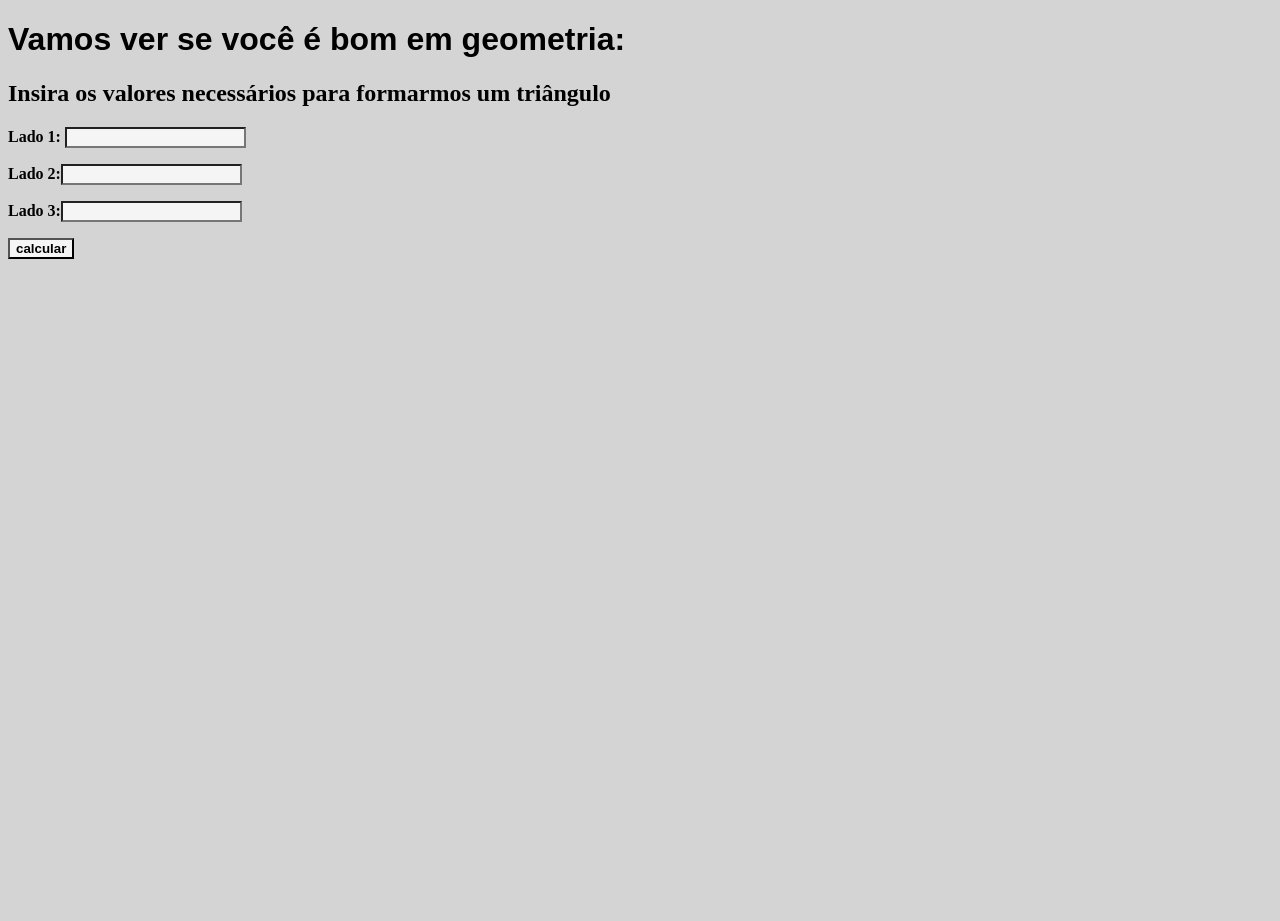
<file: The triangle area/index.html>
<!DOCTYPE html>
<html>

<head>
  <meta charset="utf-8">
  <meta name="viewport" content="width=device-width">
  <title>Triangle exercise</title>
  <link href="style.css" rel="stylesheet" type="text/css" />
</head>

<body>
    
  <h1>Vamos ver se você é bom em geometria:</h1>
  <h2>Insira os valores necessários para formarmos um triângulo</h2>
  <p>Lado 1: <input type="text" id="lado1" value=""/></p>
  <p>Lado 2:<input type="text" id="lado2" value=""/></p>
  <p>Lado 3:<input type="text" id="lado3" value=""/></p>
<input type="button" value="calcular" onclick="calculateTriangleProperties()"/></p>
  <p id="data"> </p>
    <script src="script.js"></script>

 <!--
  This script places a badge on your repl's full-browser view back to your repl's cover
  page. Try various colors for the theme: dark, light, red, orange, yellow, lime, green,
  teal, blue, blurple, magenta, pink!
  -->
  <script src="https://replit.com/public/js/replit-badge.js" theme="blue" defer></script> 
</body>

</html>
</file>
<file: The triangle area/style.css>
html, body {
  height: 100%;
  width: 100%;
  background: #d4d4d4;
}

h1{
  color: black;
    font-family:sans-serif;
}
h2{
  color:black;
}
input{
  color: black;
  background:whitesmoke;
  font-weight: bold;
}

p{
font-weight: bold;
}
</file>
